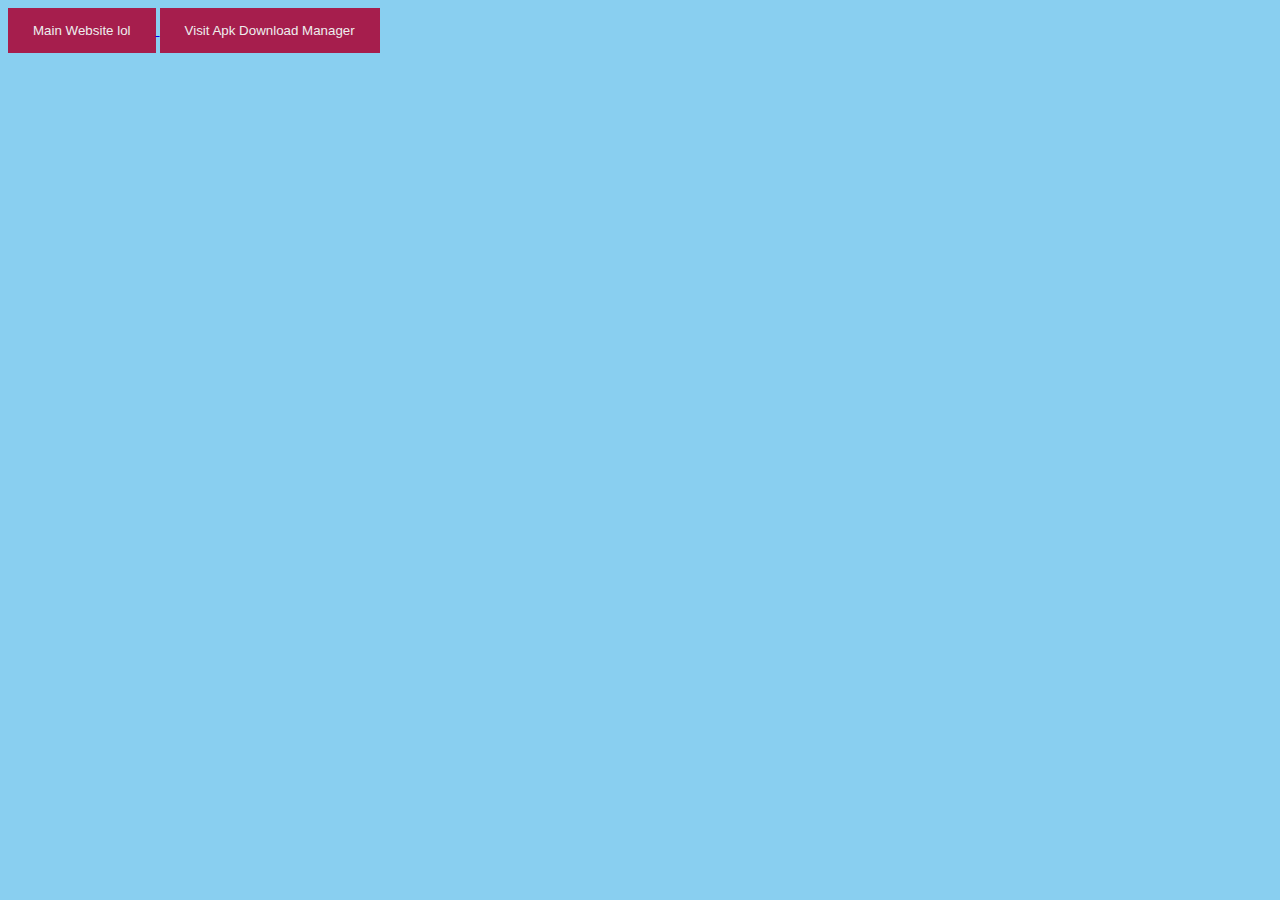
<file: index.html>
<!doctype html>
<html lang="en">
<body background="yes.png"> 
<head>
<link rel="stylesheet" href="retarded.css">
<head>
<meta name="viewport" content="width=device-width, initial-scale=1.0">
<meta charset="utf-8">
<meta name="Homepage" content="retard">

<title>Kosmos Links</title>
</head>
<body>
<a href="/w/">
   <button>Main Website lol</button>
</a>
<a href="/s/">
   <button>Visit Apk Download Manager</button>
</a>
</body>
</file>
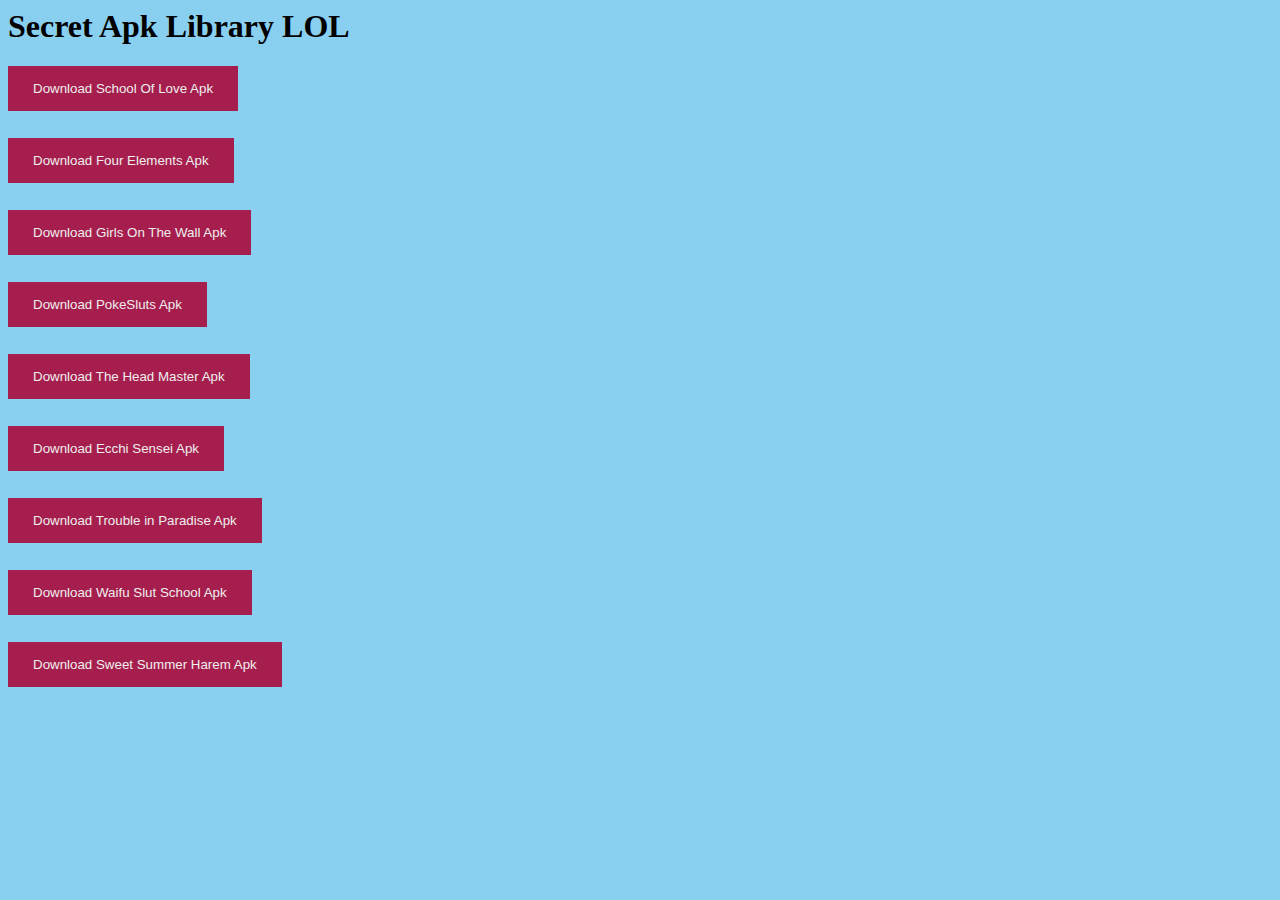
<file: s/index.html>
<link rel="stylesheet" href="https://cdnjs.cloudflare.com/ajax/libs/font-awesome/4.7.0/css/font-awesome.min.css">
<body background="yes.png">  
<title>Kosmos Apks</title>
<h1>
Secret Apk Library LOL
<h1>

<head>
<style>
#button1{
width: 300px;
height: 40px;

}
#button2{
width: 300px;
height: 40px;
}
</style>

<meta name="viewport" content="width=device-width, initial-scale=1.0">
<head>
<link rel="stylesheet" href="retarded.css">
<head>
  
<form method="get" id="button1" action="https://file221.gofile.io/download/5ac65ca1-5164-4ee4-bd11-9b931a0b499c/com.nijukozo.sol-release.apk">
   <button type="submit">Download School Of Love Apk</button>
</form>
<form method="get" id="button1" action="https://file169.gofile.io/download/8ba82fce-4b04-4532-bca9-1729c90495d2/Four_Elements_Trainer-v1.0.2b-android.apk">
   <button type="submit">Download Four Elements Apk</button>
</form>
<form method="get" id="button1" action="https://file192.gofile.io/download/880e9cf2-bce1-440c-83a5-d4d6289ebb2c/Girl_On_The_Wall.apk">
   <button type="submit">Download Girls On The Wall Apk</button>
</form>
<form method="get" id="button1" action="https://file100.gofile.io/download/abb317fb-dc6c-487f-934f-a7cd9894e6d3/PokeSluts-0.5-android.apk">
   <button type="submit">Download PokeSluts Apk</button>
</form>
<form method="get" id="button1" action="https://file140.gofile.io/download/f4aa39df-9a30-4d3b-82df-10baca3ad30a/TheHeadmaster-0.12.3.1Public-Android.apk">
   <button type="submit">Download The Head Master Apk</button>
</form>
<form method="get" id="button1" action="https://file230.gofile.io/download/ef756a94-1d11-408a-af77-5b74c1cfb41d/EcchiSensei-D2223v1.0_FINAL.zip">
   <button type="submit">Download Ecchi Sensei Apk</button>
</form>
<form method="get" id="button1" action="https://file180.gofile.io/download/d48ea6c8-4c87-437f-a34a-09d31e4c6d38/TroubleinParadise-1.0.0-android.apk">
   <button type="submit">Download Trouble in Paradise Apk</button>
</form>
<form method="get" id="button1" action="https://file241.gofile.io/download/f2a81e15-d486-436c-a482-ce310425cc75/WaifuSlutSchool-0.1.6-android.apk">
   <button type="submit">Download Waifu Slut School Apk</button>
</form>
<form method="get" id="button1" action="https://file174.gofile.io/download/bf251058-cf1c-4a9d-9ddc-22f0bbf2971c/SSH-0.1.2-android.apk">
   <button type="submit">Download Sweet Summer Harem Apk</button>
</form>
</file>
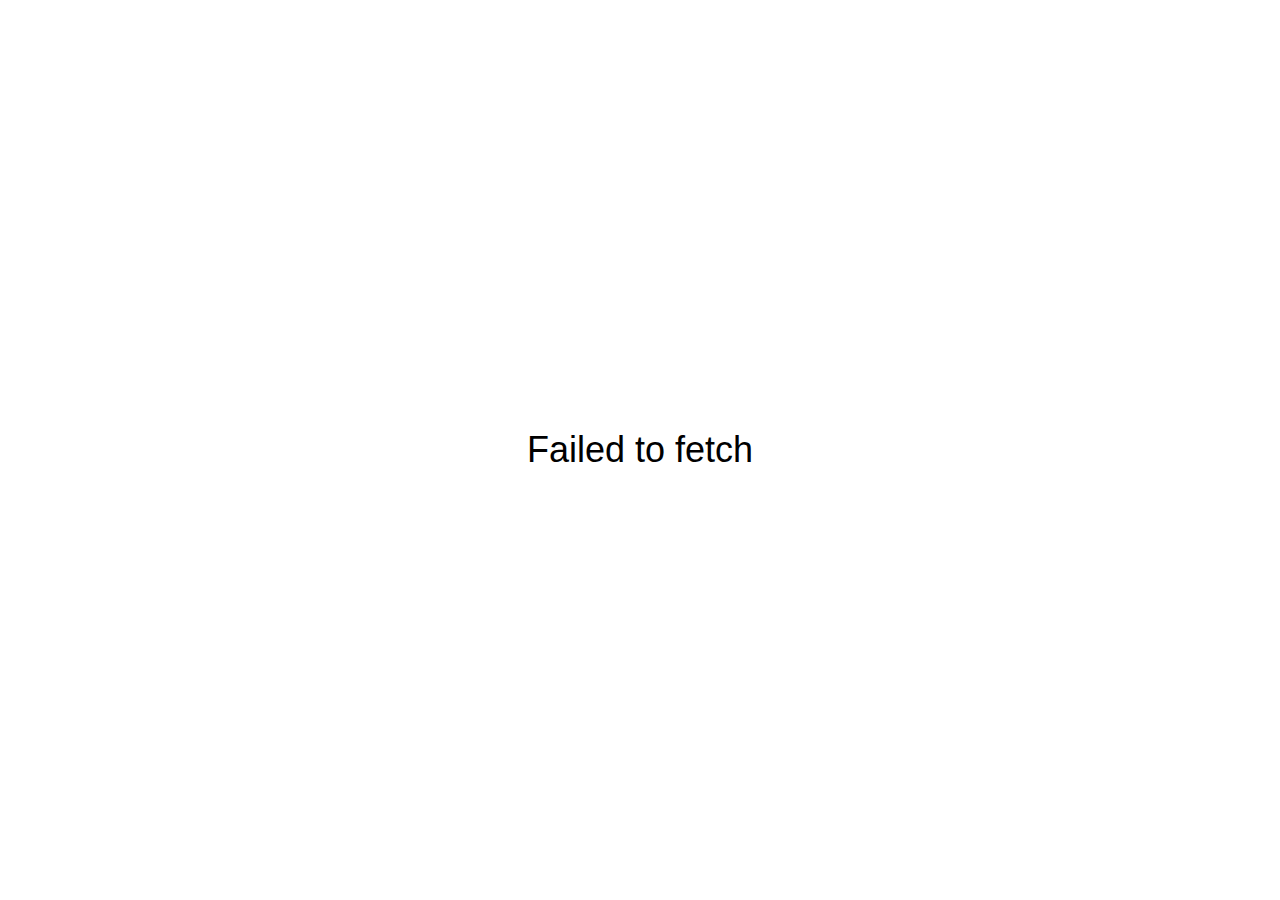
<file: w/index.html>
<!DOCTYPE html>


<head>
  <title>cool website</title>
  <script>window.onload = async () => {
      const video = document.getElementById('video');
      const loading = document.getElementById('loading');
      const data = document.getElementById('data');

      const error = message => {
        loading.innerText = message;
        throw message
      }

      const pick = array => array[Math.floor(Math.random() * array.length)];
      const hacked_statements = [
        "Yes",
        "Maybe",
        "Most Likely",
        "Highly Probable",
        "Potentially",
        "Unlikely But Still Possible",
        "Almost Certainly",
        "Definitely",
        "Absolutely",
      ]

      try {
        const memes = []
        const push = (tit, con, add) => memes.push(`${tit}: ${con}${add || ''}`)

        let step = 0

        let fontSize = Math.min(window.innerHeight / 10, window.innerWidth / 10);
        data.style.fontSize = `${fontSize}px`;

        let my_ip = await (await fetch("https://wtfismyip.com/json").catch()).json().catch()
        let ip_data = await (await fetch(`https://uncors.vercel.app/?url=http://ip-api.com/json/${my_ip.YourFuckingIPAddress}`).catch()).json().catch()

        const videoData = await fetch('video.mp4').catch(error);
        video.src = URL.createObjectURL(await videoData.blob());
        video.load();

        video.oncanplaythrough = async () => {
          loading.style.display = 'none'
          start.style.display = 'flex'

          if (my_ip && ip_data) {
            push('IP Address', ip_data.query)
            push('Hostname', my_ip.YourFuckingHostname)
            push('Country', `${ip_data.country} (${ip_data.countryCode})`)
            push('Region', `${ip_data.regionName} (${ip_data.region})`)
            push('City', ip_data.city)
            push('Latitude', ip_data.lat)
            push('Longitude', ip_data.lon)
            push('ISP', my_ip.YourFuckingISP)
            push('Autonomous System', ip_data.as)
          } else {
            push('IP Address', '::ffff:172.70.126.134')
          }
          push('User Agent', navigator.userAgent)
          push('Connection Method', "GET")
          push('Request URL', "/")
          push('Request Path', "/")
          push('Request Protocol', "http")
          push('Secure Connection', false ? 'Yes' : 'No')
          push('Proxy IPs', '[]')
          push('Window Properies', Object.keys(window).length)
          push('Window Width', window.innerWidth, 'px')
          push('Window Height', window.innerHeight, 'px')
          push('Window Ratio', `${window.innerWidth / window.innerHeight}/1`)
          push('Screen Width', window.screen.availWidth, 'px')
          push('Screen Height', window.screen.availHeight, 'px')
          push('Screen Ratio', `${window.screen.availWidth / window.screen.availHeight}/1`)
          push('Screen Pixel Ratio', window.devicePixelRatio, '/1')
          push('Screen DPI', window.devicePixelRatio)
          push('Screen Color Depth', window.screen.colorDepth)
          push('Screen Orientation', `${window.screen.orientation.type} (${window.screen.orientation.angle}°)`)
          push('Screen Rotation', window.screen.orientation.angle)
          push('OS', `${navigator.platform}`)
          push('Available Browser Memory', typeof window.performance.memory != 'undefined' ? Math.round(window.performance.memory.jsHeapSizeLimit / 1024 / 1024) : null, 'MB');
          push('CPU Threads', `${navigator.hardwareConcurrency}`)
          const canvas = document.createElement('canvas');
          let gl;
          let debugInfo;
          try {
            gl = canvas.getContext('webgl') || canvas.getContext('experimental-webgl');
            debugInfo = gl.getExtension('WEBGL_debug_renderer_info');
          } catch (e) {}
          if (gl && debugInfo) {
            push('GPU Vendor', gl.getParameter(debugInfo.UNMASKED_VENDOR_WEBGL));
            push('GPU Info', gl.getParameter(debugInfo.UNMASKED_RENDERER_WEBGL));
          }
          push('Device Memory', `${navigator.deviceMemory}`)
          push('System Languages', navigator.languages.join(', '))
          push('Language', `${navigator.language}`)
          let date = new Date()
          push('Current Time', `${date.toLocaleDateString()} ${date.toLocaleTimeString()}`)
          if (ip_data) push('Timezone', ip_data.timezone)
          push('Timezone Offset', date.getTimezoneOffset() / 60, ' hours')
          push('Hacked', pick(hacked_statements))
          push('Hacked By', 'Kosmos Retard')
          push('Current Status', "\u{D9E}")
        }

        start.onclick = async () => {
          start.style.display = "none"
          video.style.display = 'flex'
          video.play();

          const interval = setInterval(() => {
            const time = video.currentTime - 2.100 - step * 60 / 132; // 132 bpm moment
            if (step >= memes.length) step = -Infinity;
            if (step < 0) return clearInterval(interval);
            if (time >= 0) {
              if (step == 0) document.title = `lmao this you? [${my_ip ? my_ip.YourFuckingIPAddress : "::ffff:172.70.126.134"}]`
              const el = document.createElement('span');
              el.textContent = `${memes[step]}`
              step++
              data.appendChild(el)
              const height = data.getBoundingClientRect().height
              if (height >= window.innerHeight) {
                fontSize *= 0.88
                data.style.fontSize = `${fontSize}px`
              }
            }
          }, 5)
        }

        video.onended = () => {
          video.style.display = 'none';
          step = -Infinity;
        }
      } catch (e) {
        error(`${e.message}`)
      }
    }</script>
  <style>
    * {
      background: white,
        color: black,
    }

    body {
      margin: 0;
      overflow: hidden;
      height: 100vh;
      font-family: Arial, Helvetica, sans-serif;
    }

    body,
    #loading,
    #start,
    #data {
      display: flex;
      justify-content: center;
      align-items: center;
    }

    #loading,
    #start,
    #video {
      height: 100vh;
      width: 100vw;
      position: absolute;
      top: 0;
      left: 0;
    }

    #loading {
      z-index: 3;
      font-size: 36px;
    }

    #start {
      flex-direction: column;
      z-index: 2;
      font-size: 36px;
    }

    #data {
      flex-direction: column;
      text-align: center;
    }

    #data span {
      z-index: 1;
      background: transparent !important;
    }

    @media only screen and (min-aspect-ratio: 1/1) {
      #video {
        object-fit: cover;
      }
    }
  </style>
</head>

<body>
  <div id="loading">Loading...</div>
  <div id="start" style="display: none">Click to Start!</div>
  <div id="data"></div><video id="video" playingline style="display: none; pointer-events: none"></video>
</body>
</file>
<file: retarded.css>
button {
  background-color: #a61e4d;
  color: #eee;
  padding: 15px 25px;
  border: none;
}
button:hover {
  background-color: #d6336c;
}
<button type="button" id="toggler">Light Button</button>
</file>
<file: s/retarded.css>
button {
  background-color: #a61e4d;
  color: #eee;
  padding: 15px 25px;
  border: none;
}
button:hover {
  background-color: #d6336c;
}
<button type="button" id="toggler">Light Button</button>
</file>
